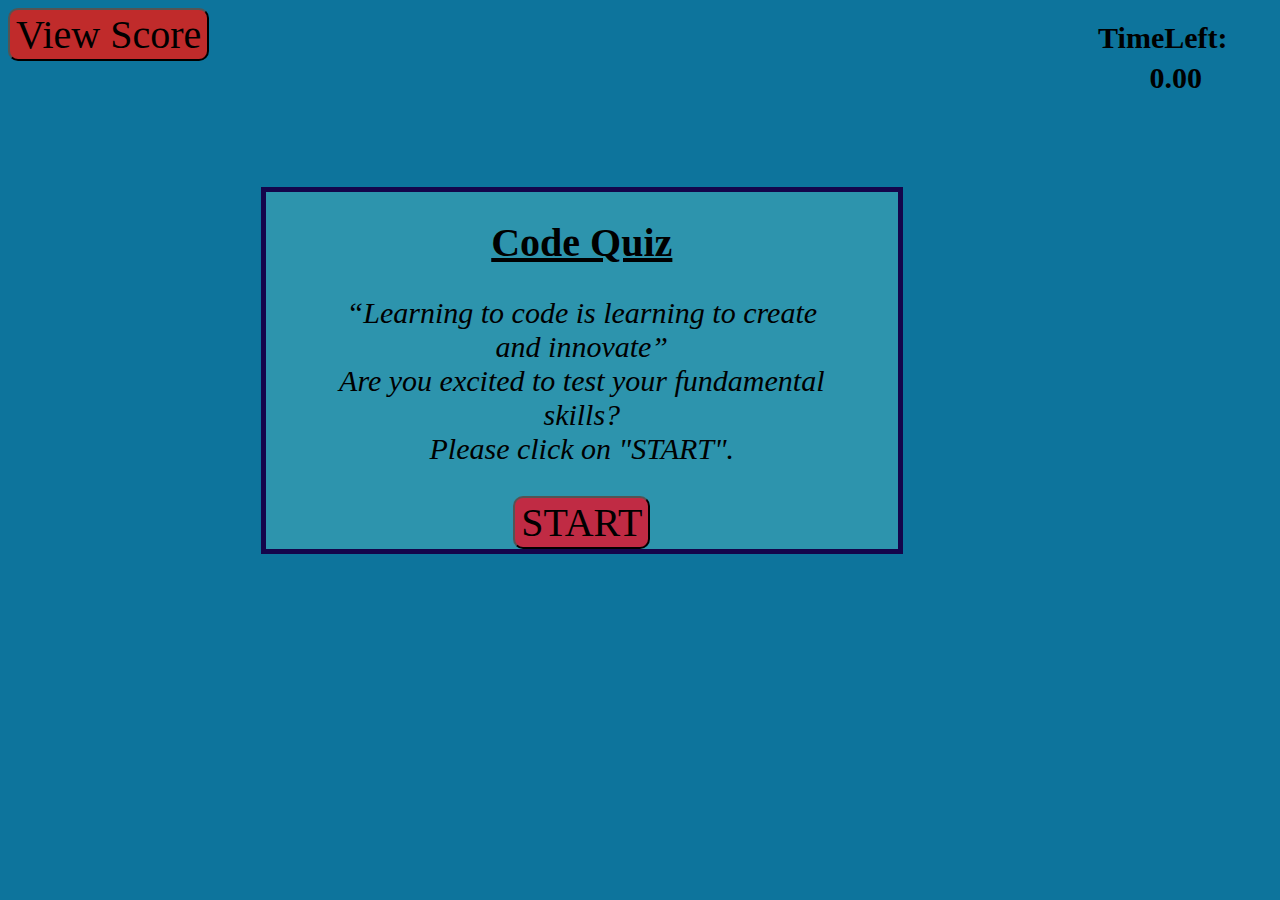
<file: index.html>
<!DOCTYPE html>
<html lang="en">

<head>
    <meta charset="UTF-8">
    <meta http-equiv="X-UA-Compatible" content="IE=edge">
    <meta name="viewport" content="width=device-width, initial-scale=1.0">
    <link rel="stylesheet" type="text/css" href="./assets/style.css" />
    <title>Code Quiz</title>

</head>

<body>







    <div class="outer-contianer">



        <div class="top-conatianer">


            <button id="view-score-btn">View Score</button>
            <label id="lab1">TimeLeft:</label><!--timer-->
            <label class="time" id="timeLeft">0.00</label>

        </div>




        <div class="middle-container" id="middle"><!--start quiz-->
            <header class="hide" id="quizintro1"><!--header-->
                <h1>Code Quiz</h1>
                <p>
                    “Learning to code is learning to create and innovate”<br>
                    Are you excited to test your fundamental skills?<br>
                    Please click on "START".
                </p>
                <div class="startcontainerbtn">
                    <button class="btn" id="quiz-start">START</button>
                </div>
            </header>
        </div>
        <main><!--main-->
            <div class="questionanswer-container"><!--diplay question answers-->
                <div class="hide" id="quescont">
                    <h2 id="questionanswer1">Question</h2>


                    <section class="answerarea" id="ansbtnid">


                    </section>

                </div>
            </div>


            <div class="bottom-container" id="bottom"><!--evaluation-->
                <p class="hide" id="right">Right</p>
                <p class="hide" id="wrong">Wrong</p>
            </div>


    </div>


    <div class="hide" id="quizfinish">


        </main>


    </div>



    <script src="./assets/script.js"></script><!--scriptfile-->

</body>

</html>
</file>
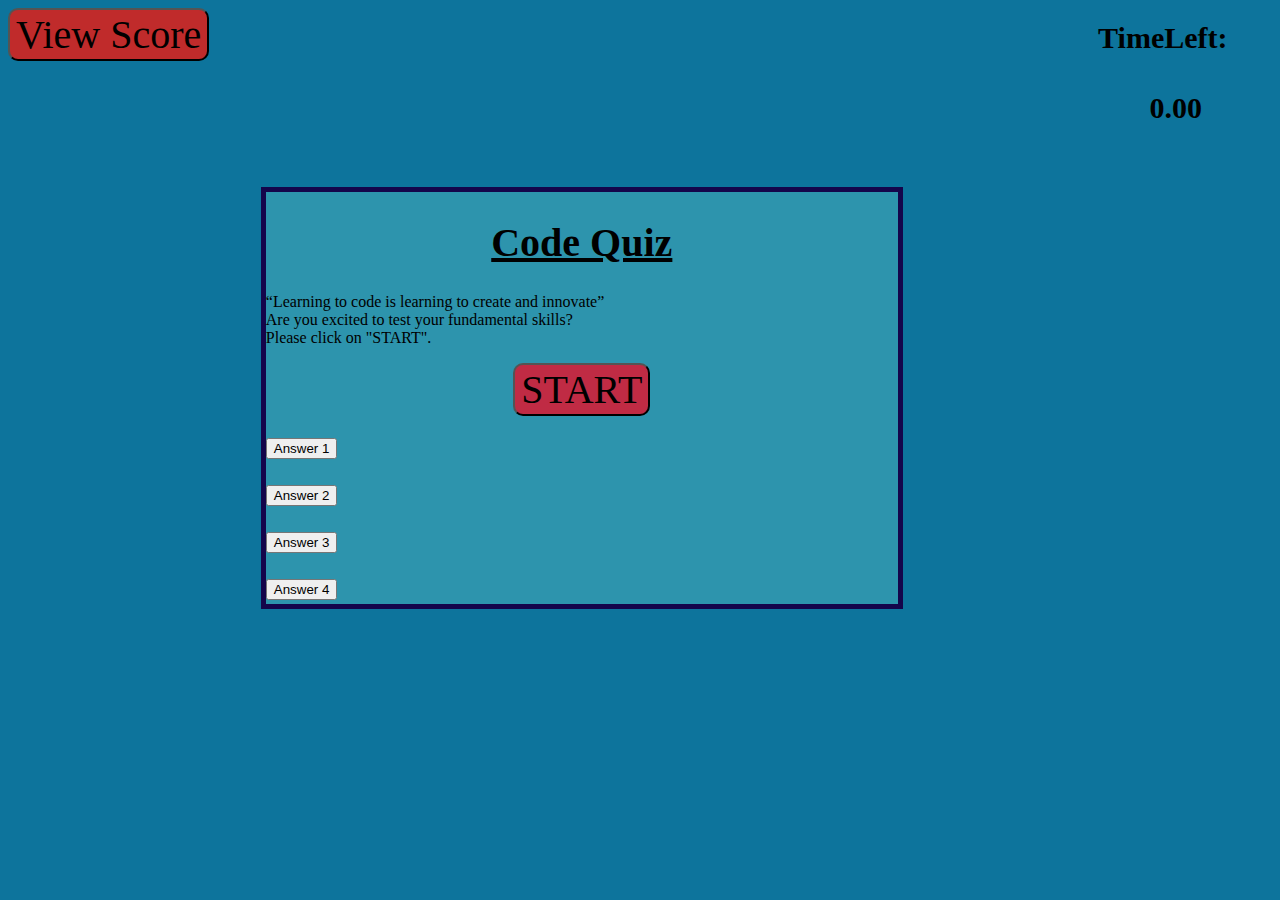
<file: index01.html>
<!DOCTYPE html>
<html lang="en">

<head>

    <meta charset="UTF-8" />
    <meta name="viewport" content="width=device-width, initial-scale=1.0" />
    <link rel="stylesheet" type="text/css" href="style.css" />
    <title>Code Quiz</title>
</head>

<body>

    <!---- <header>
        <div class="header">
            <h1>Code Quiz</h1>
            <p>
                “Learning to code is learning to create and innovate”<br>
                Are you excited to test your fundamental skills?<br>
                Please click on "START".
            </p>
        </div>
        <div class="button1">
            <button class="btn" onclick="alert('Button clicked!')">START</button>
        </div>
    </header>
    <main>

    </main>
    <footer>

    </footer> -->

    <div class="outer-contianer">



        <div class="top-conatianer">


            <button id="view-score-btn">View Score</button>
            <label id="lab1">TimeLeft:</label>
            <p class="time" id="timeLeft">0.00</p>

        </div>




        <div class="middle-container">
            <header class="quiz-intro">
                <h1>Code Quiz</h1>
                <p>
                    “Learning to code is learning to create and innovate”<br>
                    Are you excited to test your fundamental skills?<br>
                    Please click on "START".
                </p>
                <div class="startcontainerbtn">
                    <button class="btn" id="quiz-start" onclick="alert('Button clicked!')">START</button>
                </div>
            </header>
            <main>
                <div class="questionanswer-container">
                    <div class="question-answer">
                        <h2 id="questionanswer1">Question</h2>

                    </div>
                </div>
                <div>
                    <li><button>Answer 1 </button></li>
                </div>
                <div>
                    <li><button>Answer 2 </button></li>
                </div>
                <div>
                    <li><button>Answer 3 </button></li>
                </div>
                <div>
                    <li><button>Answer 4 </button></li>
                </div>






                <section class="quiz-end-screen">
                    <h2>Quiz Finished..!</h2>
                    <h3> Your Score: 00</h3>
                    <div>
                        <label for="">Enter Intials:</label>
                        <input type="text">
                        <button id="end-submit">Submit</button>
                    </div>

                </section>
                <section class="HighScores-screen">

                    <h2>HighScore:</h2>
                    <ol>
                        <li>WH - 20</li>
                        <li>QH - 10</li>
                        <li>JJ - 80</li>
                        <li>AS - 20</li>

                    </ol>
                </section>
            </main>


        </div>

        <div class="evaluate">
            <label>Right</label>
            <label>Worng</label>
        </div>



    </div>




    <script src="./script.js"></script>
</body>

</html>
</file>
<file: assets/style.css>
/*:root {

    --color: black;

}

body {
    background-color: rgb(126, 201, 158);
}

.header h1 {
    color: var(--color);
    font-size: 100px;
    font-family: Verdana, Geneva, Tahoma, sans-serif;
    text-align: center;
    text-decoration: underline;

}

p {
    padding-left: 10%;
    padding-right: 10%;
    color: var(--color);
    font-size: 50px;
    font-family: 'Times New Roman', Times, serif;
    text-align: center;
    font-style: italic;
}

.btn {

    color: var(--color);
    font-size: 70px;
    background-color: rgb(192, 43, 43);
    border-radius: 10px;
    text-align: center;
    font-family: 'Times New Roman', Times, serif;
}

.button1 {
    display: flex;
    justify-content: center;
}


* {
    margin: 0;
    padding: 0;
    box-sizing: border-box;
    border: 2px solid rgb(24, 53, 24);
}*/

:root {

    --color: black;

}

body,
html {
    /*  height: 100%;*/
    background-color: rgb(13, 116, 156);

}

.outer-container {
    padding: 10px;
    height: 600px;
    display: flex;
    flex-direction: column;
    justify-content: start;

}

.top-container {
    display: flex;
    height: 50px;



}

.middle-container {
    margin-top: 10%;
    /* display: flex;*/
    background-color: rgb(45, 148, 173);
    width: 50%;
    margin-left: 20%;
    /* max-height: 80%;*/
    margin-right: 20%;
    border: 5px solid rgb(20, 5, 75);
}

/*button {
    float: left;

    color: var(--color);
    font-size: 50px;
    background-color: rgb(192, 43, 43);
    border-radius: 10px;
    text-align: center;
    font-family: 'Times New Roman', Times, serif;
}*/

#timeLeft {
    padding-right: 70px;
    float: right;
    font-size: 30px;
    color: var(--color);
    font-weight: bold;

}

#lab1 {
    padding-left: 70%;

    font-size: 30px;
    font-family: 'Times New Roman', Times, serif;
    font-weight: bold;
}

/*.quiz-intro {

    /*  display: none;


}*/

#quizintro1 {
    display: contents;
    margin-bottom: 10%;
    margin-left: 10%;
    margin-right: 10%;
}

h1,
h2 {
    color: var(--color);
    font-size: 40px;
    font-family: 'Times New Roman', Times, serif;
    text-align: center;
    text-decoration: underline;

}

.hide p {
    padding-left: 10%;
    padding-right: 10%;
    color: var(--color);
    font-size: 30px;
    font-family: 'Times New Roman', Times, serif;
    text-align: center;
    font-style: italic;
}

#view-score-btn {
    color: var(--color);
    font-size: 40px;
    background-color: rgb(192, 43, 43);
    border-radius: 10px;

    font-family: 'Times New Roman', Times, serif;


}

.startcontainerbtn {
    display: flex;
    justify-content: center;
}

#quiz-start {
    color: var(--color);
    font-size: 40px;
    background-color: rgb(192, 43, 68);
    border-radius: 10px;
    align-items: center;
    font-family: 'Times New Roman', Times, serif;

}

main {}


.questionanswer-container {

    display: flex;
    justify-content: space-between;
    justify-items: center;

}

#quescont {
    /* display: contents;*/
    /*   display: none;*/
}

.question-answer {
    /* display: none;*/
}

#questionanswer1 {
    color: var(--color);
    font-size: 40px;
    font-family: 'Times New Roman', Times, serif;


}

#ansbtnid {

    color: var(--color);
    font-size: 40px;

    border-radius: 10px;
    align-items: center;
    font-family: 'Times New Roman', Times, serif;
}

#ans1 {


    color: var(--color);
    font-size: 40px;
    background-color: rgb(192, 43, 68);
    border-radius: 10px;
    align-items: center;
    font-family: 'Times New Roman', Times, serif;


}

#ans2 {


    color: var(--color);
    font-size: 40px;
    background-color: rgb(192, 43, 68);
    border-radius: 10px;
    align-items: center;
    font-family: 'Times New Roman', Times, serif;


}

#ans3 {


    color: var(--color);
    font-size: 40px;
    background-color: rgb(192, 43, 68);
    border-radius: 10px;
    align-items: center;
    font-family: 'Times New Roman', Times, serif;


}

#ans4 {


    color: var(--color);
    font-size: 40px;
    background-color: rgb(192, 43, 68);
    border-radius: 10px;
    align-items: center;
    font-family: 'Times New Roman', Times, serif;


}


li {
    list-style-type: none;
    font-size: 40px;
    font-family: 'Times New Roman', Times, serif;
}



#ans1:hover {
    background-color: yellow;
}

#ans2:hover {
    background-color: yellow;
}

#ans3:hover {
    background-color: yellow;
}

#ans4:hover {
    background-color: yellow;
}


::marker {
    display: none;
}

h2,
h3 {
    font-size: 40px;
    font-family: 'Times New Roman', Times, serif;
    font-weight: bold;
}

#inputlabel {
    color: var(--color);
    font-size: 40px;
    font-family: 'Times New Roman', Times, serif;


}

#inputtext {
    width: 200px;
    height: 50px;
    font-size: 40px;
}

#end-submit {

    font-size: 40px;
    background-color: rgb(192, 43, 68);
    border-radius: 10px;
    align-items: center;
    font-family: 'Times New Roman', Times, serif;
    color: var(--color);
    align-items: center;
}

.quiz-end-screen {
    /* display: none;*/
    /* display: contents;*/
}


.HighScores-screen {
    /* display: none;
    /* display: contents;*/
}

.rank {
    /* display: none;
    /*  display: contents;*/
}

#ranks {
    /* display: none;*/
    padding-left: 300px;
    font-size: 40px;
    font-family: 'Times New Roman', Times, serif;

}






/*
.evaluate::before {

    content: "";
    position: absolute;

    width: 3px;

    height: 60%;
    background: red;
    top: 50%;
    transform: rotate(90deg);

}*/

#right {
    font-size: medium;
    color: var(--color);
    padding-top: 50px;
    padding-left: 700px;
    font-size: 50px;
    font-family: 'Times New Roman', Times, serif;
}

#worng {
    font-size: medium;
    color: var(--color);
    padding-top: 50px;
    padding-left: 700px;
    font-size: 50px;
    font-family: 'Times New Roman', Times, serif;
    justify-content: end;
}

.hide {
    display: none;

}


/* Small smartphones - image placeholders change color */
@media screen and (max-width: 576px) {
    .sample-img {
        background-color: #8ac4ff;
    }
}

/* Tablets - header changes color */
@media screen and (max-width: 992px) {
    header {
        background: #772014;
    }
}
</file>
<file: style.css>
/*:root {

    --color: black;

}

body {
    background-color: rgb(126, 201, 158);
}

.header h1 {
    color: var(--color);
    font-size: 100px;
    font-family: Verdana, Geneva, Tahoma, sans-serif;
    text-align: center;
    text-decoration: underline;

}

p {
    padding-left: 10%;
    padding-right: 10%;
    color: var(--color);
    font-size: 50px;
    font-family: 'Times New Roman', Times, serif;
    text-align: center;
    font-style: italic;
}

.btn {

    color: var(--color);
    font-size: 70px;
    background-color: rgb(192, 43, 43);
    border-radius: 10px;
    text-align: center;
    font-family: 'Times New Roman', Times, serif;
}

.button1 {
    display: flex;
    justify-content: center;
}


* {
    margin: 0;
    padding: 0;
    box-sizing: border-box;
    border: 2px solid rgb(24, 53, 24);
}*/

:root {

    --color: black;

}

body,
html {
    /*  height: 100%;*/
    background-color: rgb(13, 116, 156);

}

.outer-container {
    padding: 10px;
    height: 600px;
    display: flex;
    flex-direction: column;
    justify-content: start;

}

.top-container {
    display: flex;
    height: 50px;



}

.middle-container {
    margin-top: 10%;
    /* display: flex;*/
    background-color: rgb(45, 148, 173);
    width: 50%;
    margin-left: 20%;
    /* max-height: 80%;*/
    margin-right: 20%;
    border: 5px solid rgb(20, 5, 75);
}

/*button {
    float: left;

    color: var(--color);
    font-size: 50px;
    background-color: rgb(192, 43, 43);
    border-radius: 10px;
    text-align: center;
    font-family: 'Times New Roman', Times, serif;
}*/

#timeLeft {
    padding-right: 70px;
    float: right;
    font-size: 30px;
    color: var(--color);
    font-weight: bold;

}

#lab1 {
    padding-left: 70%;

    font-size: 30px;
    font-family: 'Times New Roman', Times, serif;
    font-weight: bold;
}

/*.quiz-intro {

    /*  display: none;


}*/

#quizintro1 {
    display: contents;
    margin-bottom: 10%;
    margin-left: 10%;
    margin-right: 10%;
}

h1,
h2 {
    color: var(--color);
    font-size: 40px;
    font-family: 'Times New Roman', Times, serif;
    text-align: center;
    text-decoration: underline;

}

.hide p {
    padding-left: 10%;
    padding-right: 10%;
    color: var(--color);
    font-size: 30px;
    font-family: 'Times New Roman', Times, serif;
    text-align: center;
    font-style: italic;
}

#view-score-btn {
    color: var(--color);
    font-size: 40px;
    background-color: rgb(192, 43, 43);
    border-radius: 10px;

    font-family: 'Times New Roman', Times, serif;


}

.startcontainerbtn {
    display: flex;
    justify-content: center;
}

#quiz-start {
    color: var(--color);
    font-size: 40px;
    background-color: rgb(192, 43, 68);
    border-radius: 10px;
    align-items: center;
    font-family: 'Times New Roman', Times, serif;

}

main {}


.questionanswer-container {

    display: flex;
    justify-content: space-between;

}

#quescont {
    /* display: contents;*/
    display: none;
}

.question-answer {
    display: none;
}

#questionanswer1 {
    color: var(--color);
    font-size: 40px;
    font-family: 'Times New Roman', Times, serif;


}

#ansbtnid {
    padding-left: 200px;
    color: var(--color);
    font-size: 40px;
    /*   background-color: rgb(192, 43, 68);*/
    border-radius: 10px;
    align-items: center;
    font-family: 'Times New Roman', Times, serif;
}


li {
    list-style-type: none;
    font-size: 40px;
    font-family: 'Times New Roman', Times, serif;
}



.question-answer button:hover {
    background-color: yellow;
}


::marker {
    display: none;
}

h2,
h3 {
    font-size: 40px;
    font-family: 'Times New Roman', Times, serif;
    font-weight: bold;
}

#inputlabel {
    color: var(--color);
    font-size: 40px;
    font-family: 'Times New Roman', Times, serif;


}

#inputtext {
    width: 200px;
    height: 50px;
    font-size: 40px;
}

#end-submit {

    font-size: 40px;
    background-color: rgb(192, 43, 68);
    border-radius: 10px;
    align-items: center;
    font-family: 'Times New Roman', Times, serif;
    color: var(--color);
    align-items: center;
}

.quiz-end-screen {
    display: none;
    /*  display: contents;*/
}


.HighScores-screen {
    display: none;
    /* display: contents;*/
}

.rank {
    display: none;
    /*  display: contents;*/
}

#ranks {
    padding-left: 300px;
    font-size: 40px;
    font-family: 'Times New Roman', Times, serif;

}




.evaluate {
    display: flex;
    /* display: contents;*/
    display: none;

    align-items: center;

}

.evaluate::before {

    content: "";
    position: absolute;

    width: 3px;

    height: 60%;
    background: red;
    top: 50%;
    transform: rotate(90deg);

}

#right {
    font-size: medium;
    color: var(--color);
    padding-top: 50px;
    padding-left: 700px;
    font-size: 50px;
    font-family: 'Times New Roman', Times, serif;
}

#worng {
    font-size: medium;
    color: var(--color);
    padding-top: 50px;
    padding-left: 700px;
    font-size: 50px;
    font-family: 'Times New Roman', Times, serif;
    justify-content: end;
}

.hide {
    display: none;

}

.hide1 {
    display: none;

}

.hide2 {
    display: none;

}

.hide3 {
    display: none;

}

/* Small smartphones - image placeholders change color */
@media screen and (max-width: 576px) {
    .sample-img {
        background-color: #8ac4ff;
    }
}

/* Tablets - header changes color */
@media screen and (max-width: 992px) {
    header {
        background: #772014;
    }
}
</file>
